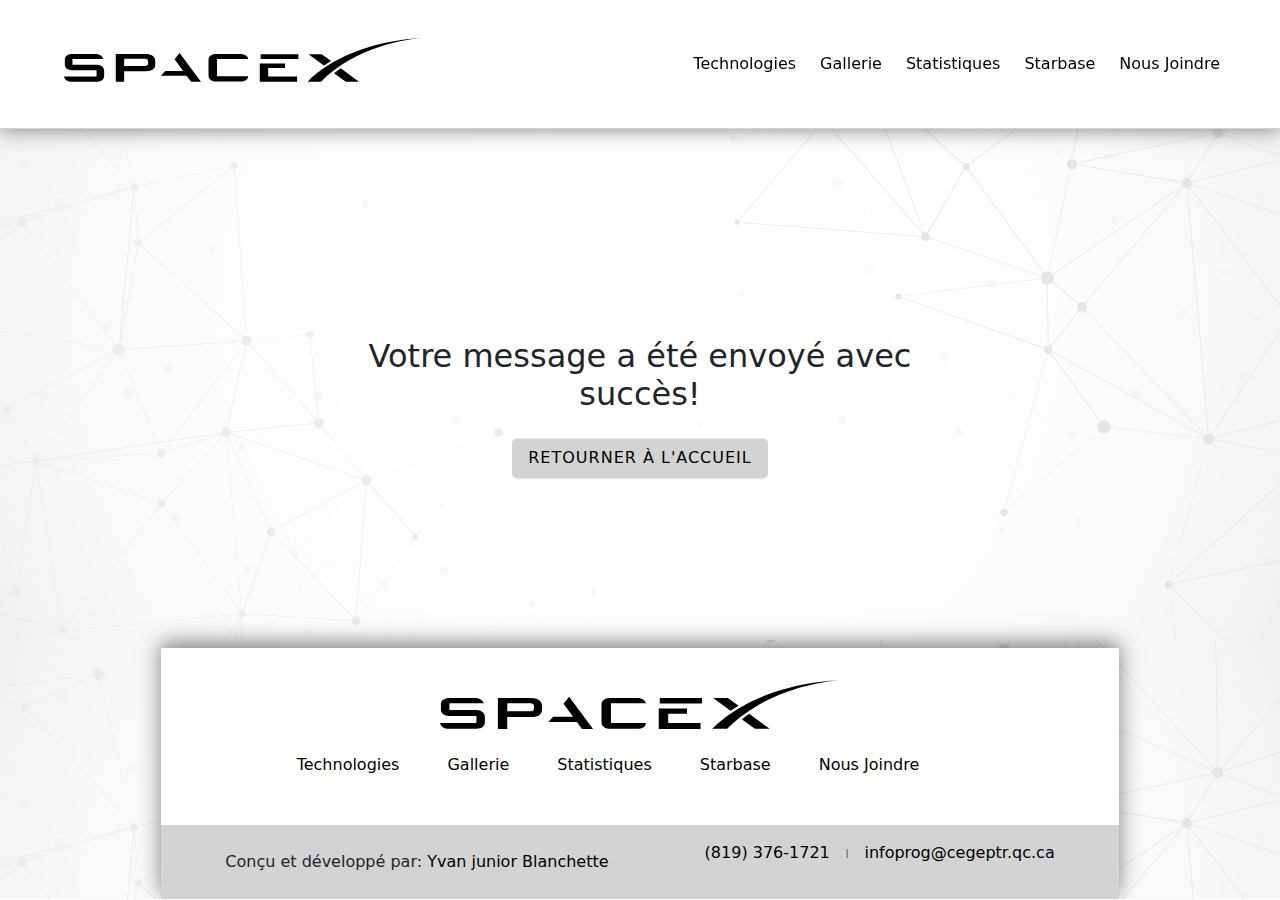
<file: message-confirmation.html>
<!DOCTYPE html>
<html lang="en">

<head>
  <meta charset="UTF-8">
  <meta name="viewport" content="width=device-width, initial-scale=1.0">
  <title>SpaceX</title>

  <link rel="stylesheet" href="./styles/css/style.css">

  <!-- Bootstrap 5 -->
  <link href="https://cdn.jsdelivr.net/npm/bootstrap@5.3.3/dist/css/bootstrap.min.css" rel="stylesheet"
    integrity="sha384-QWTKZyjpPEjISv5WaRU9OFeRpok6YctnYmDr5pNlyT2bRjXh0JMhjY6hW+ALEwIH" crossorigin="anonymous">
  <script src="https://cdn.jsdelivr.net/npm/bootstrap@5.3.3/dist/js/bootstrap.bundle.min.js"
    integrity="sha384-YvpcrYf0tY3lHB60NNkmXc5s9fDVZLESaAA55NDzOxhy9GkcIdslK1eN7N6jIeHz"
    crossorigin="anonymous"></script>

  <!-- Font Awesome -->
  <link rel="stylesheet" href="https://cdnjs.cloudflare.com/ajax/libs/font-awesome/6.5.2/css/all.min.css"
    integrity="sha512-SnH5WK+bZxgPHs44uWIX+LLJAJ9/2PkPKZ5QiAj6Ta86w+fsb2TkcmfRyVX3pBnMFcV7oQPJkl9QevSCWr3W6A=="
    crossorigin="anonymous" referrerpolicy="no-referrer" />
</head>

<body class="overflow-hidden">

  <header class="header scrolled">
    <div class="header__logo-container">
      <a href="/">
        <svg id="Layer_1" data-name="Layer 1" xmlns="http://www.w3.org/2000/svg" viewBox="0 0 300 36.68"
          class="header__logo">
          <path class="cls-1"
            d="m27.17,22.49H7.09v-4.98h25.89c-.68-2.11-2.87-4.08-6.72-4.08H7.47c-4.3,0-6.79,1.58-6.79,5.06v3.7c0,3.02,2.57,4.75,6.34,4.75h20.3v5.28H0c.68,2.87,2.87,4.38,6.79,4.38h20.45c4.3,0,6.42-1.66,6.42-5.21v-3.7c0-3.25-2.49-4.98-6.49-5.21Zm40.98-8.98h-24.75v23.17h7.02v-8.91h18.26c5.06,0,7.85-1.74,7.85-5.81v-2.57c-.08-3.77-3.25-5.89-8.38-5.89Zm2.26,7.4c0,1.66-.3,2.57-3.02,2.57h-16.98l.08-6.04h16.6c3.02,0,3.4.91,3.4,2.49v.98h-.08Zm29.43,6.72h-14.94l-3.7,3.92h21.58l3.7,5.13h8.3l-17.89-24.15-4.23,5.21,7.17,9.89Zm28.38-10.11h26.26c-.68-2.72-3.32-4.08-7.09-4.08h-19.62c-3.4,0-6.64,1.36-6.64,5.06v12.98c0,3.7,3.25,5.06,6.64,5.06h19.85c4.53,0,6.11-1.28,6.87-4.38h-26.26v-14.64Zm57.06,7.7v-3.92h-21.21v15.4h31.32v-4.38h-24.23v-7.09h14.11Zm-20.45-11.7h31.62v4.08h-31.62v-4.08Zm51.09,0h-11.02l12.98,9.51c1.89-1.28,4.08-2.64,6.04-3.77l-8-5.74Zm16,11.85c-1.89,1.28-3.77,2.72-5.58,4.08l9.81,7.17h11.09l-15.32-11.25Z" />
          <path class="cls-1"
            d="m300,0c-60.38,3.47-88.3,29.28-94.57,35.4l-1.28,1.21h11.17C245.51,6.34,288.91.98,300,0Z" />
        </svg>
      </a>
    </div>
    <div>

      <nav class="header__mobile-nav">
        <button id="mobile-menu-btn" class="nav__mobile-menu-btn"><i class="fa-solid fa-bars"></i></button>
      </nav>
      <nav id="nav-menu" class="header__nav">
        <ul class="nav__list">
          <li class="nav__list-item"><a class="nav__link" href="#technology">Technologies</a></li>
          <li class="nav__list-item"><a class="nav__link" href="#gallery">Gallerie</a></li>
          <li class="nav__list-item"><a class="nav__link" href="#statistics">Statistiques</a></li>
          <li class="nav__list-item"><a class="nav__link" href="#starbase">Starbase</a></li>
          <li class="nav__list-item"><a class="nav__link" href="#contact">Nous Joindre</a></li>
          <li class="nav__socials">
            <ul class="bar__socials-list">
              <li><a href="https://github.com/yvanblanchette" target="_blank"><i
                    class="fa-brands fa-github bar__socials-icon"></i></a></li>
              <li><a href="https://twitter.com/yvanblanchette" target="_blank"><i
                    class="fa-brands fa-twitter bar__socials-icon"></i></a></li>
              <li><a href="https://www.linkedin.com/in/yvanblanchette/" target="_blank"><i
                    class="fa-brands fa-linkedin-in bar__socials-icon"></i></a></li>
              <li><a href="https://www.instagram.com/yvanblanchette/" target="_blank"><i
                    class="fa-brands fa-instagram bar__socials-icon"></i></a>
              </li>
              <li><a href="https://www.facebook.com/yvanblanchette/" target="_blank"><i
                    class="fa-brands fa-facebook-f bar__socials-icon"></i></a>
              </li>
            </ul>
          </li>
        </ul>
      </nav>
    </div>
  </header>

  <main>
    <div class="message-container">
      <h2>Votre message a &eacute;t&eacute; envoy&eacute; avec succès! <i class="fa-solid fa-rocket"></i></h2>
      <a href="/" class="message-btn">Retourner &agrave; l'accueil</a>
    </div>


  </main>

  <footer>
    <div class="footer_main">
      <div class="footer__logo-container">
        <a href="/">
          <svg data-name="Layer 1" xmlns="http://www.w3.org/2000/svg" viewBox="0 0 300 36.68" class="footer__logo">
            <path class="cls-1"
              d="m27.17,22.49H7.09v-4.98h25.89c-.68-2.11-2.87-4.08-6.72-4.08H7.47c-4.3,0-6.79,1.58-6.79,5.06v3.7c0,3.02,2.57,4.75,6.34,4.75h20.3v5.28H0c.68,2.87,2.87,4.38,6.79,4.38h20.45c4.3,0,6.42-1.66,6.42-5.21v-3.7c0-3.25-2.49-4.98-6.49-5.21Zm40.98-8.98h-24.75v23.17h7.02v-8.91h18.26c5.06,0,7.85-1.74,7.85-5.81v-2.57c-.08-3.77-3.25-5.89-8.38-5.89Zm2.26,7.4c0,1.66-.3,2.57-3.02,2.57h-16.98l.08-6.04h16.6c3.02,0,3.4.91,3.4,2.49v.98h-.08Zm29.43,6.72h-14.94l-3.7,3.92h21.58l3.7,5.13h8.3l-17.89-24.15-4.23,5.21,7.17,9.89Zm28.38-10.11h26.26c-.68-2.72-3.32-4.08-7.09-4.08h-19.62c-3.4,0-6.64,1.36-6.64,5.06v12.98c0,3.7,3.25,5.06,6.64,5.06h19.85c4.53,0,6.11-1.28,6.87-4.38h-26.26v-14.64Zm57.06,7.7v-3.92h-21.21v15.4h31.32v-4.38h-24.23v-7.09h14.11Zm-20.45-11.7h31.62v4.08h-31.62v-4.08Zm51.09,0h-11.02l12.98,9.51c1.89-1.28,4.08-2.64,6.04-3.77l-8-5.74Zm16,11.85c-1.89,1.28-3.77,2.72-5.58,4.08l9.81,7.17h11.09l-15.32-11.25Z" />
            <path class="cls-1"
              d="m300,0c-60.38,3.47-88.3,29.28-94.57,35.4l-1.28,1.21h11.17C245.51,6.34,288.91.98,300,0Z" />
          </svg>
        </a>
      </div>
      <nav>
        <ul class="footer__nav">
          <li class="nav__list-item"><a class="nav__link" href="#technology">Technologies</a></li>
          <li class="nav__list-item"><a class="nav__link" href="#gallery">Gallerie</a></li>
          <li class="nav__list-item"><a class="nav__link" href="#statistics">Statistiques</a></li>
          <li class="nav__list-item"><a class="nav__link" href="#starbase">Starbase</a></li>
          <li class="nav__list-item"><a class="nav__link" href="#contact">Nous Joindre</a></li>
        </ul>
      </nav>
    </div>
    <div class="footer__bar">
      <div class="bar__developper">
        Conçu et développé par: <a href="https://yvanblanchette.com" class="nav__link">Yvan junior Blanchette</a>
      </div>
      <div class="bar__socials">
        <ul class="bar__socials-list">
          <li><a href="https://github.com/yvanblanchette" target="_blank"><i
                class="fa-brands fa-github bar__socials-icon"></i></a></li>
          <li><a href="https://twitter.com/yvanblanchette" target="_blank"><i
                class="fa-brands fa-twitter bar__socials-icon"></i></a></li>
          <li><a href="https://www.linkedin.com/in/yvanblanchette/" target="_blank"><i
                class="fa-brands fa-linkedin-in bar__socials-icon"></i></a></li>
          <li><a href="https://www.instagram.com/yvanblanchette/" target="_blank"><i
                class="fa-brands fa-instagram bar__socials-icon"></i></a>
          </li>
          <li><a href="https://www.facebook.com/yvanblanchette/" target="_blank"><i
                class="fa-brands fa-facebook-f bar__socials-icon"></i></a>
          </li>
        </ul>
      </div>
      <div class="bar__contact">
        <p class="bar__contact-text"><a class="nav__link" href="tel:8193761721" target="_blank"><i
              class="fa-solid fa-phone"></i> (819)
            376-1721</a> | <a class="nav__link" href="mailto:infoprog@cegeptr.qc.ca"><i
              class="fa-regular fa-envelope"></i>
            infoprog@cegeptr.qc.ca</a></p>
      </div>
    </div>
  </footer>
  <script src="./js/script.js"></script>
</body>

</html>
</file>
<file: styles/css/style.css>
:root {
  --fs-xs: 0.5rem;
  --fs-sm: 0.75rem;
  --fs-md: 0.9rem;
  --fs-lg: 1rem;
  --fs-2lg: 1.25rem;
  --fs-xl: 1.5rem;
  --fs-2xl: 2rem;
  --fs-3xl: 3rem;
  --fs-4xl: 4rem;
  --fs-5xl: 5rem;
  --fs-6xl: 6rem;
  --fs-7xl: 7rem;
  --fs-8xl: 8rem;
  --fs-9xl: 9rem;
}

.container, #gallery, .info, .newsletter__text, form .form__input-group {
  display: block;
  max-width: 85%;
  margin-inline: auto;
}

.overflow-hidden {
  overflow: hidden;
}

.fixed-top, header {
  position: fixed;
}

.absolute-right-0, .absolute-left, .intro__box, .modal__box {
  position: absolute;
}

.fixed-top, header {
  width: 100vw;
  top: 0;
  left: 0;
  right: 0;
}

.absolute-left, .intro__box, .modal__box {
  left: 0;
  top: 0;
  bottom: 0;
}

.absolute-right-0 {
  right: 0;
  width: 0;
}

@media screen and (width >= 992px) and (width < 1200px) {
  :root {
    --fs-3xl: 2.5rem;
  }
}
@media screen and (width < 992px) {
  :root {
    --fs-xl: 1.25rem;
    --fs-2xl: 1.5rem;
    --fs-3xl: 1.75rem;
    --fs-9xl: 5rem;
  }
}
@media screen and (width < 576px) {
  :root {
    --fs-lg: 0.75rem;
    --fs-xl: 0.9rem;
    --fs-2xl: 1.5rem;
    --fs-3xl: 1rem;
    --fs-9xl: 2rem;
  }
}
header {
  display: flex;
  flex-direction: row;
  justify-content: space-between;
  align-items: center;
  background-color: transparent;
  height: 100px;
  padding-block: 4rem;
  z-index: 999;
}

.header__logo-container {
  background-color: rgba(0, 0, 0, 0.15);
  width: 500px;
  padding: 1.25em 1.75em 1.75em 4em;
  border-radius: 0 50px 50px 0;
  backdrop-filter: blur(15px);
  box-shadow: 5px 0 10px rgba(255, 255, 255, 0.5);
  transition: 250ms;
}
.header__logo-container:hover {
  box-shadow: 2px 0 10px rgba(255, 255, 255, 0.5), 2px 0 20px rgba(255, 255, 255, 0.5), 2px 0 30px rgba(255, 255, 255, 0.5), inset 2px 0 10px rgba(255, 255, 255, 0.5);
}

.header__logo {
  max-width: 100%;
  height: auto;
  fill: #ffffff;
  height: auto;
}

.header__nav {
  background-color: rgba(0, 0, 0, 0.15);
  height: 60px;
  padding: 1.25em 4em 1.25em 1.75em;
  border-radius: 50px 0 0 50px;
  backdrop-filter: blur(15px);
  box-shadow: -5px 0 10px rgba(255, 255, 255, 0.5);
  transition: 700ms ease-out;
}
.header__nav:hover {
  box-shadow: -2px 0 10px rgba(255, 255, 255, 0.5), -2px 0 20px rgba(255, 255, 255, 0.5), -2px 0 30px rgba(255, 255, 255, 0.5), inset -2px 0 10px rgba(255, 255, 255, 0.5);
}

.nav__list {
  display: flex;
  flex-direction: row;
  justify-content: flex-end;
  align-items: center;
  height: 100%;
  list-style: none;
  gap: 2em;
}

.nav__link {
  text-decoration: none;
  color: #ffffff;
  font-weight: 500;
  font-size: var(--fs-lg);
  border-bottom: 2px solid transparent;
  transition: 250ms;
}
.nav__link:hover {
  color: #ffffff;
  text-shadow: 0 0 10px rgba(255, 255, 255, 0.75), 0 0 20px rgba(255, 255, 255, 0.5), 0 0 30px rgba(255, 255, 255, 0.5), 0 0 40px rgba(255, 255, 255, 0.5);
}

.nav__socials {
  display: none;
}

.nav__mobile-menu-btn {
  display: none;
}

@media screen and (width < 576px) {
  .header__logo-container {
    max-width: 275px;
    padding: 1.25em 0.5em 0.5em 1.5em;
  }
}
@media screen and (width >= 992px) and (width < 1200px) {
  .header__logo-container {
    padding: 1.25em 1.75em 1.75em 2.5em;
  }
  .header__nav {
    padding: 1rem 2.5rem 1.25rem 0;
  }
  .nav__list {
    gap: 1.25em;
  }
}
@media screen and (width >= 1200px) and (width < 1400px) {
  .header__logo-container {
    width: 450px;
  }
  .header__nav {
    padding: 1.25em 3.75em 1.25em 1.5em;
  }
  .nav__list {
    gap: 1.5em;
  }
}
@media screen and (width < 992px) {
  header {
    background-color: white;
    padding-block: 0;
  }
  .header__nav {
    background-color: rgba(0, 0, 0, 0.7);
    flex-direction: column;
    box-shadow: none;
    position: fixed;
    inset: 0;
    top: 100px;
    width: 100vw;
    height: calc(100vh - 100px);
    backdrop-filter: blur(15px);
    border-radius: 0;
    transform: translatex(100%);
    transition: 300ms ease-out;
  }
  .header__nav.show {
    transform: translatex(0);
  }
  .header__nav .nav__list {
    display: flex;
    flex-direction: column;
    align-items: center;
    justify-content: space-evenly;
  }
  .header__nav .nav__link {
    color: #ffffff;
    font-size: var(--fs-2xl);
  }
  .header__nav .nav__socials {
    display: block;
  }
  .header__nav .nav__socials .bar__socials-list {
    display: flex;
    justify-content: center;
    align-items: center;
    gap: 1.5rem;
    transform: translateX(-15px);
  }
  .header__nav .nav__socials .bar__socials-icon {
    font-size: var(--fs-3xl);
    color: white;
  }
  header.nav__list {
    display: flex;
    flex-direction: column;
  }
  .nav__mobile-nav {
    display: block;
  }
  .nav__mobile-menu-btn {
    display: block;
    position: absolute;
    top: 50%;
    color: #000000;
  }
  .header__logo-container {
    width: 375px;
    padding: 1.25em 0.5em 0.5em 2.5em;
    background-color: transparent;
    border-radius: 0;
    backdrop-filter: none;
    box-shadow: none;
    transform: translateY(-8px);
  }
  .header__logo {
    fill: #000000;
  }
  .nav__mobile-menu-btn {
    display: block;
    position: absolute;
    top: 50%;
    right: 5%;
    transform: translateY(-50%);
    background-color: transparent;
    border: none;
    color: #000000;
    font-size: var(--fs-2xl);
  }
}
@media screen and (width > 992px) {
  header.scrolled {
    background-color: #ffffff;
    border-bottom: 1px solid lightgray;
    box-shadow: 0 0 20px rgba(0, 0, 0, 0.5);
  }
  header.scrolled .header__logo-container {
    background-color: transparent;
    backdrop-filter: none;
    box-shadow: none;
    transition: 250ms;
  }
  header.scrolled .header__logo-container:hover {
    box-shadow: none;
  }
  header.scrolled .header__logo {
    fill: #000000;
  }
  header.scrolled nav {
    background-color: transparent;
    backdrop-filter: blur(15px);
    box-shadow: none;
    transition: 250ms;
  }
  header.scrolled nav:hover {
    box-shadow: none;
  }
  header.scrolled .nav__link {
    color: #000000;
    border-bottom: 2px solid transparent;
    transition: 250ms;
    position: relative;
  }
  header.scrolled .nav__link:hover {
    text-shadow: none;
  }
  header.scrolled .nav__link:hover::after {
    width: 100%;
  }
  header.scrolled .nav__link::after {
    position: absolute;
    width: 0;
    right: 0;
    content: "";
    bottom: -2px;
    height: 2px;
    background-color: #000000;
    transition: 250ms;
  }
}
/* !---> HERO <---! */
#hero {
  height: fit-content;
  object-fit: cover;
  padding-bottom: 8rem;
}

.carousel__header {
  display: flex;
  flex-direction: column;
  justify-content: center;
  align-items: center;
  font-size: var(--fs-3xl);
  letter-spacing: 2px;
  text-shadow: 0 0 6px rgba(0, 0, 0, 0.75);
  transform: translateY(-60px);
}

@media screen and (width < 992px) {
  #hero {
    padding-top: 100px;
  }
  .carousel__header {
    letter-spacing: 2px;
  }
}
#banner-info {
  margin-bottom: 4rem;
}

.info {
  display: flex;
  flex-direction: row;
  justify-content: space-evenly;
  align-items: center;
  margin-top: -80px;
  margin-bottom: 40px;
  text-align: center;
}
.info .info__title {
  font-size: var(--fs-9xl);
  font-weight: 600;
}
.info .info__text {
  font-size: var(--fs-xl);
  font-weight: 600;
}

.newsletter__box {
  display: flex;
  flex-direction: column;
  justify-content: center;
  align-items: center;
  width: 100%;
  padding-right: 2em;
}

.newsletter__title {
  font-size: var(--fs-3xl);
  text-transform: uppercase;
}

.newsletter__text {
  font-size: var(--fs-lg);
  text-align: center;
}

form .form__input-group {
  display: flex;
  flex-direction: row;
  justify-content: center;
  align-items: center;
  margin-top: 2rem;
}
form .form__input {
  width: 60vw;
  max-width: 500px;
  margin-left: auto;
  margin-right: 0;
  border-radius: 10px 0 0 10px;
  padding: 0.5em 1em;
  border: none;
  box-shadow: inset 0 0 4px rgba(0, 0, 0, 0.5);
}
form .form__input:focus {
  outline: none;
}
form .form__btn {
  border-radius: 0 10px 10px 0;
  border: none;
  padding: 0.5em 1em;
  margin-left: -5px;
  box-shadow: inset 0 0 4px rgba(0, 0, 0, 0.5);
  transition: 250ms;
}
form .form__btn:hover {
  background-color: #dadada;
}

@media screen and (width < 1200px) {
  .newsletter__box {
    padding-right: 0;
    padding-top: 2rem;
  }
}
@media screen and (width < 576px) {
  .info {
    margin-top: -100px;
    margin-bottom: 0;
    text-align: center;
  }
}
#technology {
  width: 90%;
  margin-inline: auto;
  margin-bottom: 5rem;
}

.technology__intro {
  position: relative;
  margin-bottom: 1.5em;
  background-color: #000000;
  padding-block: 3rem 4rem;
  border-radius: 15px;
  height: fit-content;
}

.intro__video {
  width: 100%;
  height: auto;
  max-width: 100%;
  border-radius: 15px;
  overflow: hidden;
}

.intro__box {
  display: flex;
  flex-direction: column;
  justify-content: space-evenly;
  align-items: auto;
  width: 45%;
  color: #ffffff;
  padding: 3em;
  margin-left: 5%;
}

.intro__title {
  font-size: var(--fs-3xl);
  font-weight: bold;
}

.intro__subtitle {
  font-size: var(--fs-xl);
  margin-top: 0;
  margin-bottom: 20px;
}

.intro__text {
  font-size: var(--fs-2lg);
}

.intro__stats {
  display: flex;
  flex-direction: row;
  justify-content: space-between;
  align-items: center;
  margin-block: 2.5rem;
  padding-block: 0.5em;
  border-bottom: 2px solid grey;
  font-size: var(--fs-sm);
}

.intro__stats-title {
  font-weight: 700;
}

.technology__box {
  display: flex;
  flex-flow: row wrap;
  gap: 1.5em;
}

.card {
  display: flex;
  flex-direction: column;
  justify-content: flex-start;
  align-items: flex-start;
  background-color: gray;
  flex: 1;
  text-align: center;
  min-height: 500px;
  overflow: hidden;
  backdrop-filter: blur(15px);
  cursor: pointer;
  border-color: lightgray;
  box-shadow: 0 0 10px rgba(0, 0, 0, 0.35);
}

.card__image {
  max-width: 100%;
  height: auto;
  transition: 400ms;
  object-fit: cover;
}

.card__image-container {
  overflow: hidden;
}

.card:hover .card__image {
  transform: scale(1.1);
}

.card__content {
  display: flex;
  flex-direction: column;
  justify-content: center;
  align-items: center;
  padding: 1em;
  height: 80%;
}

.card__title {
  margin-top: 1rem;
  font-size: var(--fs-2xl);
  font-weight: bold;
  letter-spacing: 1px;
}

.card__text {
  font-size: var(--fs-lg);
  text-align: start;
}

.modal-dialog {
  border-radius: 15px;
  overflow: hidden;
  position: relative;
}

.modal__image-container {
  width: 100%;
}

.modal__image {
  max-width: 100%;
  height: auto;
}

.modal__box {
  display: flex;
  flex-direction: column;
  justify-content: space-evenly;
  align-items: auto;
  width: 50%;
  color: #ffffff;
  padding: 2em;
  margin-left: 3rem;
}

.modal__title {
  font-size: var(--fs-2xl);
  font-weight: bold;
}

.modal__subtitle {
  font-size: var(--fs-xl);
}

.modal__text {
  font-size: var(--fs-lg);
}

.modal__stats {
  display: flex;
  flex-direction: row;
  justify-content: space-between;
  align-items: center;
  padding-block: 0.5em;
  border-bottom: 2px solid grey;
  font-size: var(--fs-sm);
}

.modal__btn-close {
  position: absolute;
  top: 0;
  right: 1rem;
  border: none;
  background-color: transparent;
  color: lightgray;
  cursor: pointer;
  font-size: 3rem;
  font-weight: 300;
  transition: 300ms;
}
.modal__btn-close:hover {
  color: #ffffff;
}

/* Prevent the page from shifting to the left when the modal opens */
.modal-open[style] {
  padding-right: 0px !important;
}

@media screen and (width < 768px) {
  .technology__intro {
    display: none;
  }
}
@media screen and (width < 992px) {
  .technology__box {
    flex-direction: column;
  }
  .card__text {
    text-align: center;
    font-size: var(--fs-lg);
  }
  .modal__box {
    width: 50%;
  }
  .modal__stats,
  .intro__stats {
    display: flex;
    justify-content: space-between;
    align-items: center;
    padding-block: 0.5em;
    border-bottom: 2px solid grey;
  }
}
#gallery {
  margin-bottom: 5rem;
}

.gallery__title {
  text-align: center;
  margin-bottom: 3rem;
  font-size: var(--fs-3xl);
  font-weight: bold;
}

.gallery__grid-container {
  display: grid;
  grid-template-columns: repeat(7, 1fr);
  grid-template-rows: repeat(4, 1fr);
  grid-gap: 10px;
  width: 100%;
  height: fit-content;
  margin-inline: auto;
}

.gallery__grid-container img,
.gallery__grid-container video {
  max-width: 100%;
  height: auto;
  object-fit: cover;
}

.tile__youtube-video,
.modal__youtube-video {
  width: 100%;
  height: 100%;
  object-fit: cover;
}

.tile01 {
  grid-column: 1/3;
  grid-row: 2/4;
  cursor: pointer;
}
.tile01:hover {
  opacity: 0.8;
}

.tile02 {
  grid-column: 3/6;
  grid-row: 1/3;
  aspect-ratio: 3/2;
}

.tile03 {
  grid-column: 3/4;
  grid-row: 3/4;
  cursor: pointer;
}
.tile03:hover {
  opacity: 0.8;
}

.tile04 {
  grid-column: 4/7;
  grid-row: 3/5;
  aspect-ratio: 3/2;
}

.tile05 {
  grid-column: 6/7;
  grid-row: 2/3;
  cursor: pointer;
}
.tile05:hover {
  opacity: 0.8;
}

.tile06 {
  grid-column: 7/8;
  grid-row: 2/4;
  aspect-ratio: 1/2;
  cursor: pointer;
}
.tile06:hover {
  opacity: 0.8;
}

@media screen and (width >= 992px) and (width < 1200px) {
  .gallery__grid-container {
    grid-template-columns: repeat(6, 1fr);
  }
  .tile01 {
    grid-column: 1/3;
    grid-row: 2/4;
    aspect-ratio: 2/2;
  }
  .tile02 {
    grid-column: 3/6;
    grid-row: 1/3;
    aspect-ratio: 3/2;
  }
  .tile03 {
    grid-column: 2/3;
    grid-row: 1/2;
    aspect-ratio: 1/1;
  }
  .tile04 {
    grid-column: 3/6;
    grid-row: 3/5;
    aspect-ratio: 3/2;
  }
  .tile05 {
    grid-column: 6/7;
    grid-row: 3/4;
    aspect-ratio: 1/1;
  }
  .tile06 {
    grid-column: 6/7;
    grid-row: 1/3;
    aspect-ratio: 1/2;
  }
}
@media screen and (width >= 768px) and (width < 992px) {
  .gallery__grid-container {
    grid-template-columns: repeat(5, 1fr);
    grid-template-rows: repeat(6, 1fr);
  }
  .tile01 {
    grid-column: 1/3;
    grid-row: 3/5;
  }
  .tile02 {
    grid-column: 2/5;
    grid-row: 1/3;
  }
  .tile03 {
    grid-column: 3/4;
    grid-row: 3/4;
  }
  .tile04 {
    grid-column: 2/5;
    grid-row: 5/7;
  }
  .tile05 {
    grid-column: 3/4;
    grid-row: 4/5;
  }
  .tile06 {
    grid-column: 4/6;
    grid-row: 3/5;
  }
}
#stats {
  margin-bottom: 5rem;
}

.statistics__title {
  margin-bottom: 3rem;
  font-size: var(--fs-3xl);
  font-weight: 600;
  text-align: center;
}

.stats {
  display: flex;
  flex-direction: row;
  justify-content: space-between;
  align-items: flex-start;
  flex-wrap: wrap;
  margin-bottom: 5rem;
}

.stats__chart {
  display: flex;
  flex-direction: row;
  justify-content: flex-start;
  align-items: flex-start;
  width: 40%;
}

.stats__pie-chart {
  position: relative;
  width: 300px;
  background-image: conic-gradient(#000000 48%, rgb(223, 32, 32) 48%, rgb(223, 32, 32) 80%, blue 80%, blue 89%, rgb(223, 200, 0) 89%, rgb(223, 200, 0) 93%, green 93%, green 95%, gray 95%);
  box-shadow: 0 0 10px rgba(0, 0, 0, 0.35);
  border-radius: 50%;
  aspect-ratio: 1/1;
}

.stats__chart-img {
  position: absolute;
  right: 5%;
  top: 47%;
  width: 35%;
}

.stats__info {
  display: flex;
  flex-direction: column;
  justify-content: flex-start;
  align-items: flex-start;
  width: 400px;
}

.stats__info-text {
  display: flex;
  flex-direction: row;
  justify-content: space-between;
  align-items: center;
  font-size: var(--fs-2lg);
  width: 120px;
}

.stats__info-text--gray, .stats__info-text--green, .stats__info-text--yellow, .stats__info-text--blue, .stats__info-text--red, .stats__info-text--black {
  font-weight: 600;
}

.stats__info-text--black {
  color: #000000;
}

.stats__info-text--red {
  color: rgb(223, 32, 32);
}

.stats__info-text--blue {
  color: blue;
}

.stats__info-text--yellow {
  color: rgb(223, 200, 0);
}

.stats__info-text--green {
  color: green;
}

.stats__info-text--gray {
  color: gray;
}

.stats__text {
  flex: 1;
}

.stats__text-title {
  margin-bottom: 1rem;
  font-size: var(--fs-3xl);
  font-weight: 600;
  text-align: center;
  margin-bottom: 3rem;
}
.stats__text-title .stats__subtitle {
  display: block;
  font-size: var(--fs-xl);
}

.stats__list-item {
  list-style-type: disc;
}

@media screen and (width < 992px) {
  .stats {
    flex-direction: column;
    align-items: flex-start;
    margin-bottom: 3rem;
  }
  .stats__chart {
    margin-inline: auto;
    justify-content: center;
    width: 100%;
    margin-bottom: 4rem;
  }
  .stats__pie-chart {
    width: 200px;
  }
  .stats__info {
    width: fit-content;
    height: fit-content;
    list-style: none;
  }
}
#starbase {
  position: relative;
  background-image: url("../../assets/images/starbase.jpg");
  min-height: 1100px;
  background-repeat: no-repeat;
  background-size: cover;
}
#starbase.visible .starbase__box {
  transform: translateX(0%);
}

.starbase__box {
  background-color: rgba(0, 0, 0, 0.3);
  position: absolute;
  left: 0%;
  top: 5%;
  width: 30%;
  padding: 3rem 2rem;
  border-radius: 0 15px 15px 0;
  color: #ffffff;
  backdrop-filter: blur(15px);
  box-shadow: 5px 0 10px rgba(255, 255, 255, 0.5);
  text-shadow: 0 0 1px rgba(0, 0, 0, 0.9);
  transform: translateX(-110%);
  transition: 500ms ease-out;
}
.starbase__box .starbase__btn {
  margin-top: 0.75rem;
  color: #000000;
  background-color: #ffffff;
  border: none;
  padding: 0.5rem 1rem;
  border-radius: 15px;
  transition: 300ms;
  font-size: var(--fs-sm);
  font-weight: 500;
}
.starbase__box .starbase__btn:hover {
  text-shadow: 0 0 10px rgba(255, 255, 255, 0.75), 0 0 20px rgba(255, 255, 255, 0.5), 0 0 30px rgba(255, 255, 255, 0.5), 0 0 40px rgba(255, 255, 255, 0.5);
  box-shadow: 0 0 10px rgba(255, 255, 255, 0.5), 0 0 20px rgba(255, 255, 255, 0.5), 0 0 30px rgba(255, 255, 255, 0.5), inset 0 0 10px rgba(255, 255, 255, 0.5);
}

.starbase__cards-container {
  display: flex;
  flex-direction: row;
  justify-content: center;
  align-items: flex-end;
  align-items: end;
  gap: 1rem;
  position: absolute;
  bottom: 5%;
  left: 0;
  width: 100%;
}
.starbase__cards-container .starbase__cards-wrapper {
  display: flex;
  flex-direction: row;
  justify-content: space-evenly;
  align-items: flex-end;
  width: 100%;
}

.starbase__card {
  background-color: rgba(0, 0, 0, 0.3);
  width: 45%;
  height: 10rem;
  padding: 1.5rem;
  overflow: hidden;
  border-radius: 15px;
  color: #ffffff;
  backdrop-filter: blur(15px);
  box-shadow: 0 0 10px rgba(0, 0, 0, 0.35);
  text-shadow: 0 0 1px rgba(0, 0, 0, 0.9);
  cursor: pointer;
  box-shadow: 0 0 20px rgba(255, 255, 255, 0.35);
  transition: 500ms ease-out;
}
.starbase__card:hover {
  box-shadow: 2px 0 10px rgba(255, 255, 255, 0.5), 2px 0 20px rgba(255, 255, 255, 0.5), 2px 0 30px rgba(255, 255, 255, 0.5), inset 2px 0 10px rgba(255, 255, 255, 0.5);
  opacity: 1;
}
.starbase__card p {
  display: -webkit-box;
  -webkit-line-clamp: 3;
  overflow: hidden;
}
.starbase__card.open {
  background-color: rgba(0, 0, 0, 0.3);
  height: fit-content;
  box-shadow: 2px 0 10px rgba(255, 255, 255, 0.5), 2px 0 20px rgba(255, 255, 255, 0.5), 2px 0 30px rgba(255, 255, 255, 0.5), inset 2px 0 10px rgba(255, 255, 255, 0.5);
  backdrop-filter: blur(50px);
  opacity: 1;
}
.starbase__card.open p {
  display: block;
  color: #ffffff;
}
.starbase__card .starbase__card-title {
  font-size: var(--fs-2lg);
}

.starbase__modal-content {
  aspect-ratio: 2/1;
}

@media screen and (width < 992px) {
  #starbase {
    background-position: bottom center;
    min-height: 900px;
    background-repeat: no-repeat;
    background-size: cover;
  }
  .starbase__box {
    width: 91%;
  }
  .starbase__cards-container {
    display: none;
  }
}
.contact__map-container {
  width: 100%;
  height: 1000px;
  position: relative;
}

.contact__map {
  pointer-events: none;
  width: 100%;
  height: 100%;
}

.contact__box {
  display: flex;
  flex-direction: column;
  justify-content: center;
  align-items: center;
  background-color: rgba(0, 0, 0, 0.3);
  backdrop-filter: blur(15px);
  box-shadow: -5px 0 10px rgba(255, 255, 255, 0.5);
  border-radius: 15px 0 0 15px;
  z-index: 100;
  position: absolute;
  top: 50%;
  right: 0;
  width: 42%;
  height: 80%;
  padding: 2rem;
  color: #ffffff;
  transform: translateY(-50%) translateX(110%);
  transition: 500ms ease-out;
}
.contact__box .contact__title {
  font-size: var(--fs-2xl);
  font-weight: 600;
}

#contact {
  padding-bottom: 0;
}
#contact.visible .contact__box {
  transform: translateY(-50%) translateX(0%);
}

#contact .contact__form {
  display: flex;
  flex-direction: column;
  justify-content: flex-start;
  align-items: flex-start;
  width: 100%;
}
#contact .contact__form .form__input-group {
  width: 100%;
  max-width: 100%;
}
#contact .contact__form .form__input {
  width: 100%;
  background-color: transparent;
  border: none;
  box-shadow: none;
  max-width: 100%;
}
#contact .contact__form .form__input.error input, #contact .contact__form .form__input.error textarea {
  border: 2px solid rgb(252, 63, 63);
  box-shadow: 0 0 1px red;
}
#contact .contact__form input, #contact .contact__form textarea {
  width: 100%;
  border-radius: 5px;
  padding: 0.5rem 1rem;
  border: none;
  box-shadow: inset 0 0 4px rgba(0, 0, 0, 0.5);
  resize: none;
  color: #000000;
}
#contact .contact__form input:focus, #contact .contact__form textarea:focus {
  outline: none;
}
#contact .contact__form .form__label {
  display: block;
}
#contact .contact__form .form__btn {
  width: fit-content;
  border-radius: 5px;
  margin-left: 1rem;
  margin-top: 0.5rem;
}

.form__input .errorMessage {
  font-size: var(--fs-md);
  font-weight: 500;
  color: red;
  margin-top: 2px;
  opacity: 0.6;
}

@media screen and (width < 992px) {
  .contact__box {
    right: 0%;
    bottom: 5%;
    width: 98%;
    padding: 1rem;
  }
  #contact .form__input-group {
    display: flex;
    flex-flow: row wrap;
  }
}
footer {
  background-color: #ffffff;
  box-shadow: 0 -5px 20px rgba(0, 0, 0, 0.5);
}

.footer_main {
  display: flex;
  flex-direction: column;
  align-items: center;
  justify-content: center;
  width: 100%;
  padding: 2rem;
  gap: 1.5rem;
}
.footer_main .footer__logo-container {
  width: 400px;
}
.footer_main .footer__logo {
  max-width: 100%;
  height: auto;
}
.footer_main .footer__nav {
  display: flex;
  justify-content: center;
  align-items: center;
  gap: 3rem;
  transform: translateX(-3rem);
}
.footer_main .footer__nav .nav__list-item {
  list-style: none;
}
.footer_main .footer__nav .nav__link {
  position: relative;
  color: #000000;
  text-decoration: none;
  font-size: var(--fs-lg);
  transition: 250ms;
}
.footer_main .footer__nav .nav__link:hover::after {
  width: 100%;
}
.footer_main .footer__nav .nav__link::after {
  position: absolute;
  content: "";
  bottom: 0;
  right: 0;
  width: 0;
  height: 1px;
  background-color: #000000;
  transition: 250ms;
}

.footer__bar {
  display: flex;
  flex-direction: row;
  justify-content: space-between;
  align-items: center;
  background-color: lightgray;
  padding: 1rem 4rem;
}
.footer__bar .bar__socials-list {
  display: flex;
  flex-direction: row;
  justify-content: center;
  align-items: center;
  gap: 1rem;
  transform: translate(-3rem, 0.6rem);
}
.footer__bar .bar__socials-list .bar__socials-icon {
  font-size: var(--fs-xl);
  color: #000000;
  transition: 250ms;
}
.footer__bar .bar__socials-list .bar__socials-icon:hover {
  opacity: 0.5;
}
.footer__bar .bar__contact-text {
  display: flex;
  flex-direction: row;
  justify-content: flex-end;
  align-items: center;
  font-size: var(--fs-xs);
  gap: 1rem;
}
.footer__bar .nav__link {
  color: #000000;
  text-decoration: none;
}
.footer__bar .nav__link:hover {
  text-decoration: underline;
}

@media screen and (width < 992px) {
  .footer_main .footer__logo-container {
    width: 350px;
    margin-inline: auto;
    transform: translateX(20px);
  }
  .footer_main .footer__nav {
    gap: 1rem;
    transform: translateX(-12px);
  }
  .footer__bar {
    flex-direction: column;
    justify-content: center;
    align-items: center;
  }
  .footer__bar .bar__socials {
    display: none;
  }
}
.message-container {
  display: flex;
  flex-direction: column;
  justify-content: center;
  align-items: center;
  gap: 1rem;
  position: absolute;
  top: 50%;
  left: 50%;
  transform: translate(-50%, -80%);
  text-align: center;
}

.message-btn {
  background-color: lightgray;
  border: none;
  text-transform: uppercase;
  padding: 0.5rem 1rem;
  border-radius: 5px;
  cursor: pointer;
  transition: 250ms;
  color: #000000;
  font-weight: 500;
  text-decoration: none;
  letter-spacing: 1px;
}
.message-btn:hover {
  background-color: gray;
  color: white;
}

*,
*::before,
*::after {
  box-sizing: border-box;
}

html,
body {
  overflow-x: hidden !important;
  background-color: #ffffff;
  width: 100vw;
  scroll-behavior: smooth;
}

ul li {
  list-style: none;
}

a {
  text-decoration: none;
  color: inherit;
}

body {
  display: flex;
  flex-direction: column;
  justify-content: center;
  align-items: center;
  background-image: url("../../assets/images/background.svg");
}

main {
  min-height: calc(100vh - 100px - 152px);
}

.sr-only {
  display: none;
}

.font-spacex {
  font-family: "SpaceX";
  font-weight: 400;
}

.logo-inline {
  display: inline-block;
  width: 300px;
  margin-top: -16px;
}

.btn {
  text-transform: uppercase;
  font-weight: 500;
  font-size: 1.1rem;
  border: none;
  border-radius: 10px;
  padding: 0.75em 1.5em;
  background-color: #ffffff;
}
</file>
